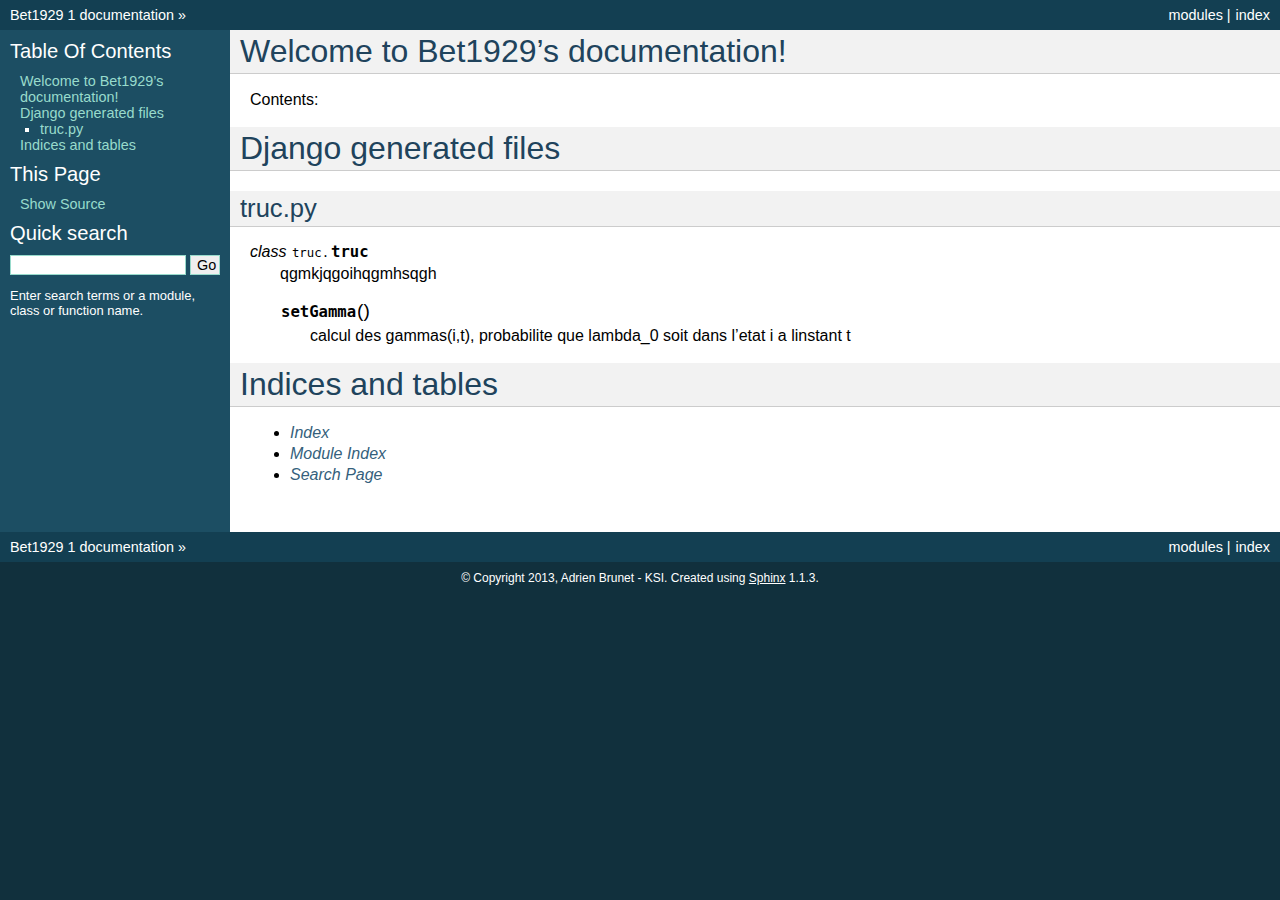
<file: _build/html/index.html>
<!DOCTYPE html PUBLIC "-//W3C//DTD XHTML 1.0 Transitional//EN"
  "http://www.w3.org/TR/xhtml1/DTD/xhtml1-transitional.dtd">


<html xmlns="http://www.w3.org/1999/xhtml">
  <head>
    <meta http-equiv="Content-Type" content="text/html; charset=utf-8" />
    
    <title>Welcome to Bet1929’s documentation! &mdash; Bet1929 1 documentation</title>
    
    <link rel="stylesheet" href="_static/default.css" type="text/css" />
    <link rel="stylesheet" href="_static/pygments.css" type="text/css" />
    
    <script type="text/javascript">
      var DOCUMENTATION_OPTIONS = {
        URL_ROOT:    '',
        VERSION:     '1',
        COLLAPSE_INDEX: false,
        FILE_SUFFIX: '.html',
        HAS_SOURCE:  true
      };
    </script>
    <script type="text/javascript" src="_static/jquery.js"></script>
    <script type="text/javascript" src="_static/underscore.js"></script>
    <script type="text/javascript" src="_static/doctools.js"></script>
    <link rel="top" title="Bet1929 1 documentation" href="#" /> 
  </head>
  <body>
    <div class="related">
      <h3>Navigation</h3>
      <ul>
        <li class="right" style="margin-right: 10px">
          <a href="genindex.html" title="General Index"
             accesskey="I">index</a></li>
        <li class="right" >
          <a href="py-modindex.html" title="Python Module Index"
             >modules</a> |</li>
        <li><a href="#">Bet1929 1 documentation</a> &raquo;</li> 
      </ul>
    </div>  

    <div class="document">
      <div class="documentwrapper">
        <div class="bodywrapper">
          <div class="body">
            
  <div class="section" id="welcome-to-bet1929-s-documentation">
<h1>Welcome to Bet1929&#8217;s documentation!<a class="headerlink" href="#welcome-to-bet1929-s-documentation" title="Permalink to this headline">¶</a></h1>
<p>Contents:</p>
<div class="toctree-wrapper compound">
<ul class="simple">
</ul>
</div>
</div>
<div class="section" id="django-generated-files">
<h1>Django generated files<a class="headerlink" href="#django-generated-files" title="Permalink to this headline">¶</a></h1>
<div class="section" id="module-truc">
<span id="truc-py"></span><h2>truc.py<a class="headerlink" href="#module-truc" title="Permalink to this headline">¶</a></h2>
<dl class="class">
<dt id="truc.truc">
<em class="property">class </em><tt class="descclassname">truc.</tt><tt class="descname">truc</tt><a class="headerlink" href="#truc.truc" title="Permalink to this definition">¶</a></dt>
<dd><p>qgmkjqgoihqgmhsqgh</p>
<dl class="method">
<dt id="truc.truc.setGamma">
<tt class="descname">setGamma</tt><big>(</big><big>)</big><a class="headerlink" href="#truc.truc.setGamma" title="Permalink to this definition">¶</a></dt>
<dd><p>calcul des gammas(i,t), probabilite que lambda_0 soit dans l&#8217;etat i a linstant t</p>
</dd></dl>

</dd></dl>

</div>
</div>
<div class="section" id="indices-and-tables">
<h1>Indices and tables<a class="headerlink" href="#indices-and-tables" title="Permalink to this headline">¶</a></h1>
<ul class="simple">
<li><a class="reference internal" href="genindex.html"><em>Index</em></a></li>
<li><a class="reference internal" href="py-modindex.html"><em>Module Index</em></a></li>
<li><a class="reference internal" href="search.html"><em>Search Page</em></a></li>
</ul>
</div>


          </div>
        </div>
      </div>
      <div class="sphinxsidebar">
        <div class="sphinxsidebarwrapper">
  <h3><a href="#">Table Of Contents</a></h3>
  <ul>
<li><a class="reference internal" href="#">Welcome to Bet1929&#8217;s documentation!</a><ul>
</ul>
</li>
<li><a class="reference internal" href="#django-generated-files">Django generated files</a><ul>
<li><a class="reference internal" href="#module-truc">truc.py</a></li>
</ul>
</li>
<li><a class="reference internal" href="#indices-and-tables">Indices and tables</a></li>
</ul>

  <h3>This Page</h3>
  <ul class="this-page-menu">
    <li><a href="_sources/index.txt"
           rel="nofollow">Show Source</a></li>
  </ul>
<div id="searchbox" style="display: none">
  <h3>Quick search</h3>
    <form class="search" action="search.html" method="get">
      <input type="text" name="q" />
      <input type="submit" value="Go" />
      <input type="hidden" name="check_keywords" value="yes" />
      <input type="hidden" name="area" value="default" />
    </form>
    <p class="searchtip" style="font-size: 90%">
    Enter search terms or a module, class or function name.
    </p>
</div>
<script type="text/javascript">$('#searchbox').show(0);</script>
        </div>
      </div>
      <div class="clearer"></div>
    </div>
    <div class="related">
      <h3>Navigation</h3>
      <ul>
        <li class="right" style="margin-right: 10px">
          <a href="genindex.html" title="General Index"
             >index</a></li>
        <li class="right" >
          <a href="py-modindex.html" title="Python Module Index"
             >modules</a> |</li>
        <li><a href="#">Bet1929 1 documentation</a> &raquo;</li> 
      </ul>
    </div>
    <div class="footer">
        &copy; Copyright 2013, Adrien Brunet - KSI.
      Created using <a href="http://sphinx.pocoo.org/">Sphinx</a> 1.1.3.
    </div>
  </body>
</html>
</file>
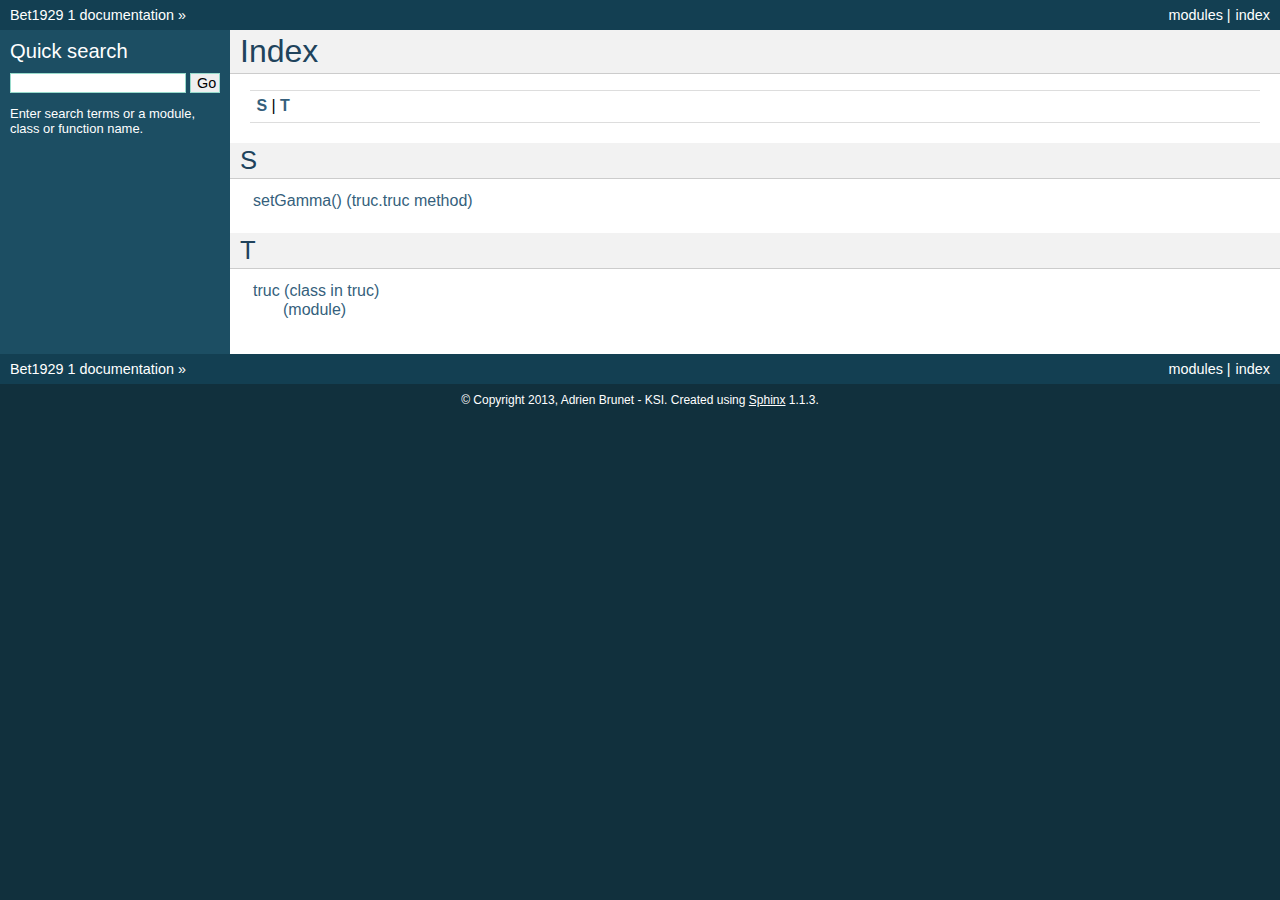
<file: _build/html/genindex.html>
<!DOCTYPE html PUBLIC "-//W3C//DTD XHTML 1.0 Transitional//EN"
  "http://www.w3.org/TR/xhtml1/DTD/xhtml1-transitional.dtd">


<html xmlns="http://www.w3.org/1999/xhtml">
  <head>
    <meta http-equiv="Content-Type" content="text/html; charset=utf-8" />
    
    <title>Index &mdash; Bet1929 1 documentation</title>
    
    <link rel="stylesheet" href="_static/default.css" type="text/css" />
    <link rel="stylesheet" href="_static/pygments.css" type="text/css" />
    
    <script type="text/javascript">
      var DOCUMENTATION_OPTIONS = {
        URL_ROOT:    '',
        VERSION:     '1',
        COLLAPSE_INDEX: false,
        FILE_SUFFIX: '.html',
        HAS_SOURCE:  true
      };
    </script>
    <script type="text/javascript" src="_static/jquery.js"></script>
    <script type="text/javascript" src="_static/underscore.js"></script>
    <script type="text/javascript" src="_static/doctools.js"></script>
    <link rel="top" title="Bet1929 1 documentation" href="index.html" /> 
  </head>
  <body>
    <div class="related">
      <h3>Navigation</h3>
      <ul>
        <li class="right" style="margin-right: 10px">
          <a href="#" title="General Index"
             accesskey="I">index</a></li>
        <li class="right" >
          <a href="py-modindex.html" title="Python Module Index"
             >modules</a> |</li>
        <li><a href="index.html">Bet1929 1 documentation</a> &raquo;</li> 
      </ul>
    </div>  

    <div class="document">
      <div class="documentwrapper">
        <div class="bodywrapper">
          <div class="body">
            

<h1 id="index">Index</h1>

<div class="genindex-jumpbox">
 <a href="#S"><strong>S</strong></a>
 | <a href="#T"><strong>T</strong></a>
 
</div>
<h2 id="S">S</h2>
<table style="width: 100%" class="indextable genindextable"><tr>
  <td style="width: 33%" valign="top"><dl>
      
  <dt><a href="index.html#truc.truc.setGamma">setGamma() (truc.truc method)</a>
  </dt>

  </dl></td>
</tr></table>

<h2 id="T">T</h2>
<table style="width: 100%" class="indextable genindextable"><tr>
  <td style="width: 33%" valign="top"><dl>
      
  <dt><a href="index.html#truc.truc">truc (class in truc)</a>
  </dt>

      <dd><dl>
        
  <dt><a href="index.html#module-truc">(module)</a>
  </dt>

      </dl></dd>
  </dl></td>
</tr></table>



          </div>
        </div>
      </div>
      <div class="sphinxsidebar">
        <div class="sphinxsidebarwrapper">

   

<div id="searchbox" style="display: none">
  <h3>Quick search</h3>
    <form class="search" action="search.html" method="get">
      <input type="text" name="q" />
      <input type="submit" value="Go" />
      <input type="hidden" name="check_keywords" value="yes" />
      <input type="hidden" name="area" value="default" />
    </form>
    <p class="searchtip" style="font-size: 90%">
    Enter search terms or a module, class or function name.
    </p>
</div>
<script type="text/javascript">$('#searchbox').show(0);</script>
        </div>
      </div>
      <div class="clearer"></div>
    </div>
    <div class="related">
      <h3>Navigation</h3>
      <ul>
        <li class="right" style="margin-right: 10px">
          <a href="#" title="General Index"
             >index</a></li>
        <li class="right" >
          <a href="py-modindex.html" title="Python Module Index"
             >modules</a> |</li>
        <li><a href="index.html">Bet1929 1 documentation</a> &raquo;</li> 
      </ul>
    </div>
    <div class="footer">
        &copy; Copyright 2013, Adrien Brunet - KSI.
      Created using <a href="http://sphinx.pocoo.org/">Sphinx</a> 1.1.3.
    </div>
  </body>
</html>
</file>
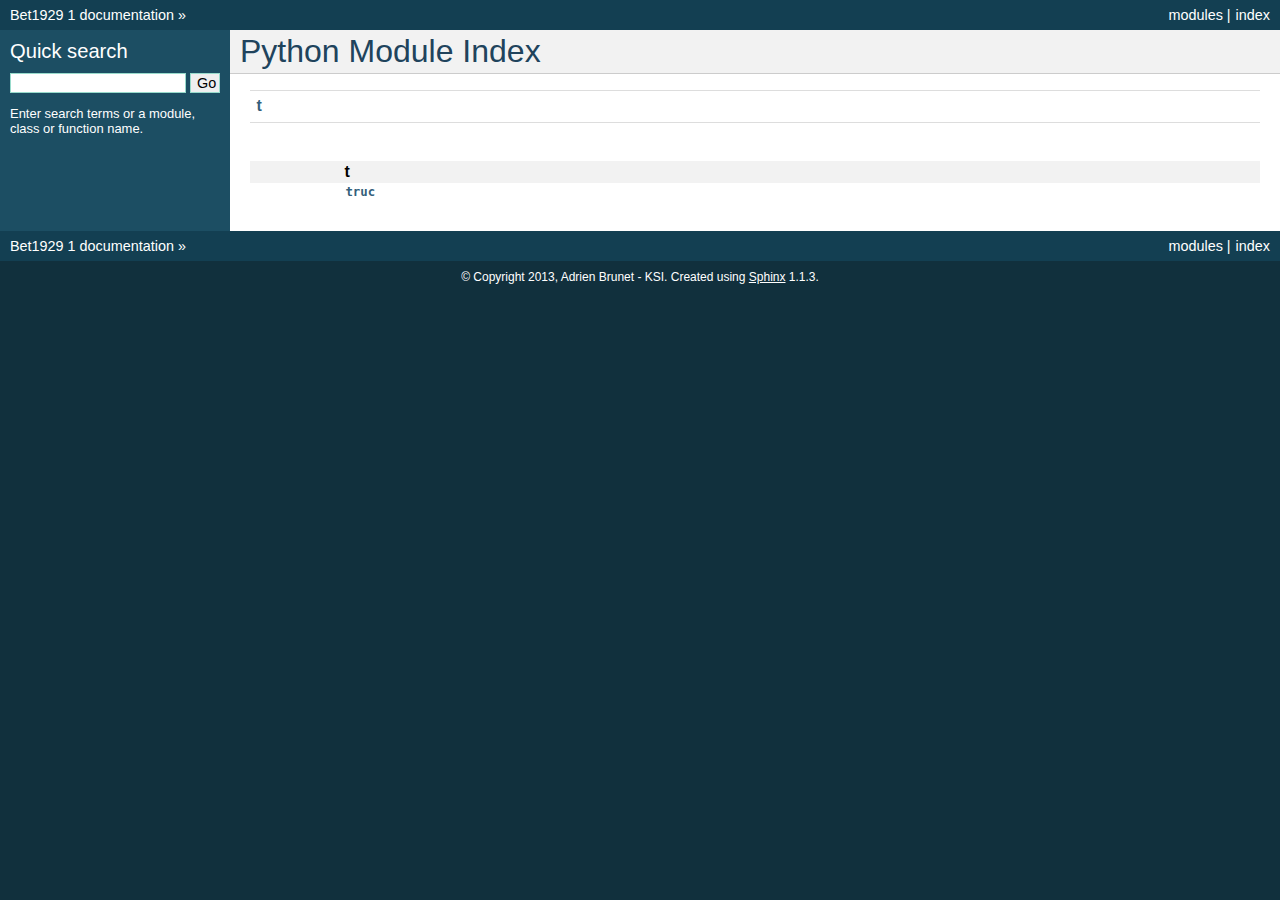
<file: _build/html/py-modindex.html>
<!DOCTYPE html PUBLIC "-//W3C//DTD XHTML 1.0 Transitional//EN"
  "http://www.w3.org/TR/xhtml1/DTD/xhtml1-transitional.dtd">


<html xmlns="http://www.w3.org/1999/xhtml">
  <head>
    <meta http-equiv="Content-Type" content="text/html; charset=utf-8" />
    
    <title>Python Module Index &mdash; Bet1929 1 documentation</title>
    
    <link rel="stylesheet" href="_static/default.css" type="text/css" />
    <link rel="stylesheet" href="_static/pygments.css" type="text/css" />
    
    <script type="text/javascript">
      var DOCUMENTATION_OPTIONS = {
        URL_ROOT:    '',
        VERSION:     '1',
        COLLAPSE_INDEX: false,
        FILE_SUFFIX: '.html',
        HAS_SOURCE:  true
      };
    </script>
    <script type="text/javascript" src="_static/jquery.js"></script>
    <script type="text/javascript" src="_static/underscore.js"></script>
    <script type="text/javascript" src="_static/doctools.js"></script>
    <link rel="top" title="Bet1929 1 documentation" href="index.html" />
 

    <script type="text/javascript">
      DOCUMENTATION_OPTIONS.COLLAPSE_INDEX = true;
    </script>


  </head>
  <body>
    <div class="related">
      <h3>Navigation</h3>
      <ul>
        <li class="right" style="margin-right: 10px">
          <a href="genindex.html" title="General Index"
             accesskey="I">index</a></li>
        <li class="right" >
          <a href="#" title="Python Module Index"
             >modules</a> |</li>
        <li><a href="index.html">Bet1929 1 documentation</a> &raquo;</li> 
      </ul>
    </div>  

    <div class="document">
      <div class="documentwrapper">
        <div class="bodywrapper">
          <div class="body">
            

   <h1>Python Module Index</h1>

   <div class="modindex-jumpbox">
   <a href="#cap-t"><strong>t</strong></a>
   </div>

   <table class="indextable modindextable" cellspacing="0" cellpadding="2">
     <tr class="pcap"><td></td><td>&nbsp;</td><td></td></tr>
     <tr class="cap" id="cap-t"><td></td><td>
       <strong>t</strong></td><td></td></tr>
     <tr>
       <td></td>
       <td>
       <a href="index.html#module-truc"><tt class="xref">truc</tt></a></td><td>
       <em></em></td></tr>
   </table>


          </div>
        </div>
      </div>
      <div class="sphinxsidebar">
        <div class="sphinxsidebarwrapper">
<div id="searchbox" style="display: none">
  <h3>Quick search</h3>
    <form class="search" action="search.html" method="get">
      <input type="text" name="q" />
      <input type="submit" value="Go" />
      <input type="hidden" name="check_keywords" value="yes" />
      <input type="hidden" name="area" value="default" />
    </form>
    <p class="searchtip" style="font-size: 90%">
    Enter search terms or a module, class or function name.
    </p>
</div>
<script type="text/javascript">$('#searchbox').show(0);</script>
        </div>
      </div>
      <div class="clearer"></div>
    </div>
    <div class="related">
      <h3>Navigation</h3>
      <ul>
        <li class="right" style="margin-right: 10px">
          <a href="genindex.html" title="General Index"
             >index</a></li>
        <li class="right" >
          <a href="#" title="Python Module Index"
             >modules</a> |</li>
        <li><a href="index.html">Bet1929 1 documentation</a> &raquo;</li> 
      </ul>
    </div>
    <div class="footer">
        &copy; Copyright 2013, Adrien Brunet - KSI.
      Created using <a href="http://sphinx.pocoo.org/">Sphinx</a> 1.1.3.
    </div>
  </body>
</html>
</file>
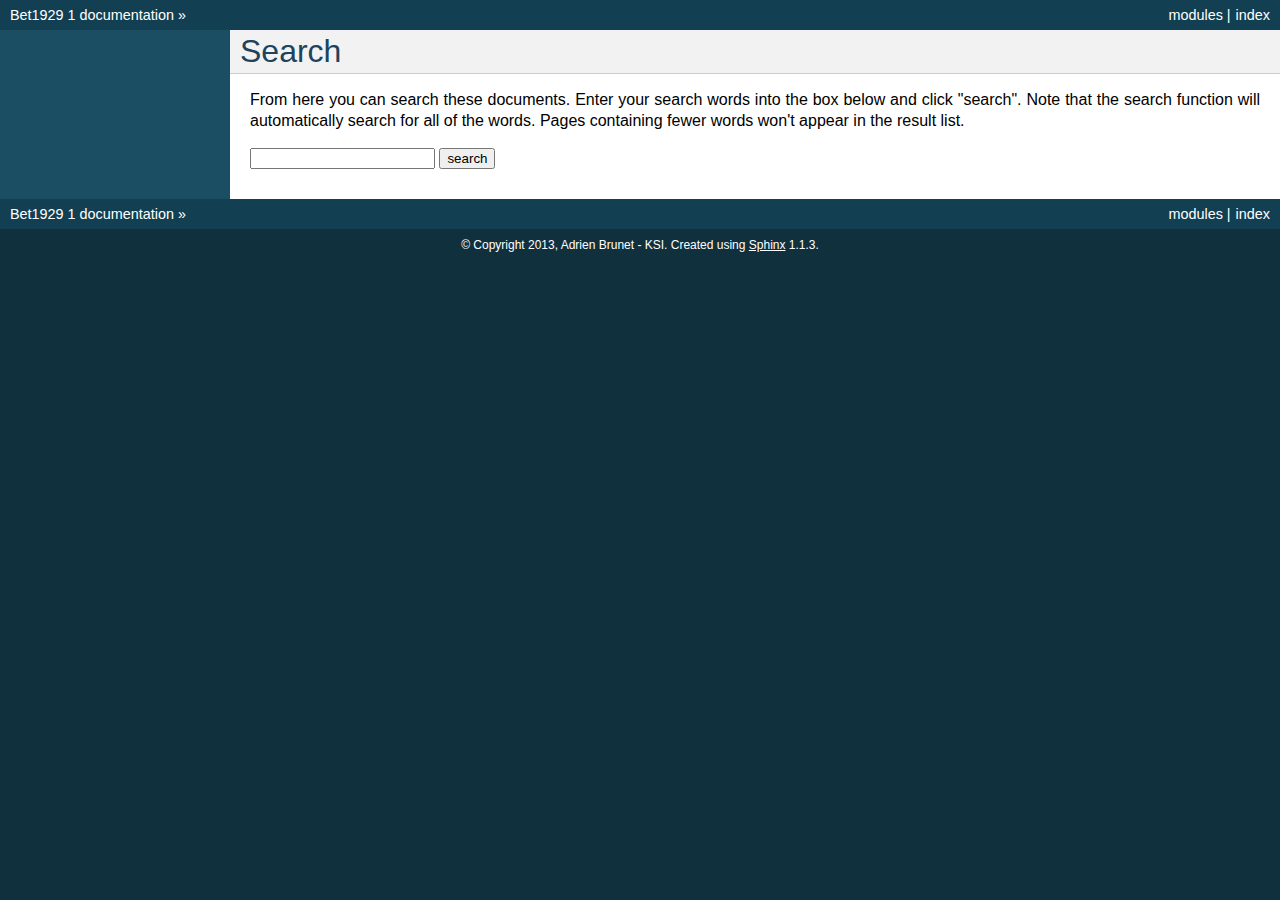
<file: _build/html/search.html>
<!DOCTYPE html PUBLIC "-//W3C//DTD XHTML 1.0 Transitional//EN"
  "http://www.w3.org/TR/xhtml1/DTD/xhtml1-transitional.dtd">


<html xmlns="http://www.w3.org/1999/xhtml">
  <head>
    <meta http-equiv="Content-Type" content="text/html; charset=utf-8" />
    
    <title>Search &mdash; Bet1929 1 documentation</title>
    
    <link rel="stylesheet" href="_static/default.css" type="text/css" />
    <link rel="stylesheet" href="_static/pygments.css" type="text/css" />
    
    <script type="text/javascript">
      var DOCUMENTATION_OPTIONS = {
        URL_ROOT:    '',
        VERSION:     '1',
        COLLAPSE_INDEX: false,
        FILE_SUFFIX: '.html',
        HAS_SOURCE:  true
      };
    </script>
    <script type="text/javascript" src="_static/jquery.js"></script>
    <script type="text/javascript" src="_static/underscore.js"></script>
    <script type="text/javascript" src="_static/doctools.js"></script>
    <script type="text/javascript" src="_static/searchtools.js"></script>
    <link rel="top" title="Bet1929 1 documentation" href="index.html" />
  <script type="text/javascript">
    jQuery(function() { Search.loadIndex("searchindex.js"); });
  </script>
   

  </head>
  <body>
    <div class="related">
      <h3>Navigation</h3>
      <ul>
        <li class="right" style="margin-right: 10px">
          <a href="genindex.html" title="General Index"
             accesskey="I">index</a></li>
        <li class="right" >
          <a href="py-modindex.html" title="Python Module Index"
             >modules</a> |</li>
        <li><a href="index.html">Bet1929 1 documentation</a> &raquo;</li> 
      </ul>
    </div>  

    <div class="document">
      <div class="documentwrapper">
        <div class="bodywrapper">
          <div class="body">
            
  <h1 id="search-documentation">Search</h1>
  <div id="fallback" class="admonition warning">
  <script type="text/javascript">$('#fallback').hide();</script>
  <p>
    Please activate JavaScript to enable the search
    functionality.
  </p>
  </div>
  <p>
    From here you can search these documents. Enter your search
    words into the box below and click "search". Note that the search
    function will automatically search for all of the words. Pages
    containing fewer words won't appear in the result list.
  </p>
  <form action="" method="get">
    <input type="text" name="q" value="" />
    <input type="submit" value="search" />
    <span id="search-progress" style="padding-left: 10px"></span>
  </form>
  
  <div id="search-results">
  
  </div>

          </div>
        </div>
      </div>
      <div class="sphinxsidebar">
        <div class="sphinxsidebarwrapper">
        </div>
      </div>
      <div class="clearer"></div>
    </div>
    <div class="related">
      <h3>Navigation</h3>
      <ul>
        <li class="right" style="margin-right: 10px">
          <a href="genindex.html" title="General Index"
             >index</a></li>
        <li class="right" >
          <a href="py-modindex.html" title="Python Module Index"
             >modules</a> |</li>
        <li><a href="index.html">Bet1929 1 documentation</a> &raquo;</li> 
      </ul>
    </div>
    <div class="footer">
        &copy; Copyright 2013, Adrien Brunet - KSI.
      Created using <a href="http://sphinx.pocoo.org/">Sphinx</a> 1.1.3.
    </div>
  </body>
</html>
</file>
<file: _build/html/_static/default.css>
/*
 * default.css_t
 * ~~~~~~~~~~~~~
 *
 * Sphinx stylesheet -- default theme.
 *
 * :copyright: Copyright 2007-2011 by the Sphinx team, see AUTHORS.
 * :license: BSD, see LICENSE for details.
 *
 */

@import url("basic.css");

/* -- page layout ----------------------------------------------------------- */

body {
    font-family: sans-serif;
    font-size: 100%;
    background-color: #11303d;
    color: #000;
    margin: 0;
    padding: 0;
}

div.document {
    background-color: #1c4e63;
}

div.documentwrapper {
    float: left;
    width: 100%;
}

div.bodywrapper {
    margin: 0 0 0 230px;
}

div.body {
    background-color: #ffffff;
    color: #000000;
    padding: 0 20px 30px 20px;
}

div.footer {
    color: #ffffff;
    width: 100%;
    padding: 9px 0 9px 0;
    text-align: center;
    font-size: 75%;
}

div.footer a {
    color: #ffffff;
    text-decoration: underline;
}

div.related {
    background-color: #133f52;
    line-height: 30px;
    color: #ffffff;
}

div.related a {
    color: #ffffff;
}

div.sphinxsidebar {
}

div.sphinxsidebar h3 {
    font-family: 'Trebuchet MS', sans-serif;
    color: #ffffff;
    font-size: 1.4em;
    font-weight: normal;
    margin: 0;
    padding: 0;
}

div.sphinxsidebar h3 a {
    color: #ffffff;
}

div.sphinxsidebar h4 {
    font-family: 'Trebuchet MS', sans-serif;
    color: #ffffff;
    font-size: 1.3em;
    font-weight: normal;
    margin: 5px 0 0 0;
    padding: 0;
}

div.sphinxsidebar p {
    color: #ffffff;
}

div.sphinxsidebar p.topless {
    margin: 5px 10px 10px 10px;
}

div.sphinxsidebar ul {
    margin: 10px;
    padding: 0;
    color: #ffffff;
}

div.sphinxsidebar a {
    color: #98dbcc;
}

div.sphinxsidebar input {
    border: 1px solid #98dbcc;
    font-family: sans-serif;
    font-size: 1em;
}



/* -- hyperlink styles ------------------------------------------------------ */

a {
    color: #355f7c;
    text-decoration: none;
}

a:visited {
    color: #355f7c;
    text-decoration: none;
}

a:hover {
    text-decoration: underline;
}



/* -- body styles ----------------------------------------------------------- */

div.body h1,
div.body h2,
div.body h3,
div.body h4,
div.body h5,
div.body h6 {
    font-family: 'Trebuchet MS', sans-serif;
    background-color: #f2f2f2;
    font-weight: normal;
    color: #20435c;
    border-bottom: 1px solid #ccc;
    margin: 20px -20px 10px -20px;
    padding: 3px 0 3px 10px;
}

div.body h1 { margin-top: 0; font-size: 200%; }
div.body h2 { font-size: 160%; }
div.body h3 { font-size: 140%; }
div.body h4 { font-size: 120%; }
div.body h5 { font-size: 110%; }
div.body h6 { font-size: 100%; }

a.headerlink {
    color: #c60f0f;
    font-size: 0.8em;
    padding: 0 4px 0 4px;
    text-decoration: none;
}

a.headerlink:hover {
    background-color: #c60f0f;
    color: white;
}

div.body p, div.body dd, div.body li {
    text-align: justify;
    line-height: 130%;
}

div.admonition p.admonition-title + p {
    display: inline;
}

div.admonition p {
    margin-bottom: 5px;
}

div.admonition pre {
    margin-bottom: 5px;
}

div.admonition ul, div.admonition ol {
    margin-bottom: 5px;
}

div.note {
    background-color: #eee;
    border: 1px solid #ccc;
}

div.seealso {
    background-color: #ffc;
    border: 1px solid #ff6;
}

div.topic {
    background-color: #eee;
}

div.warning {
    background-color: #ffe4e4;
    border: 1px solid #f66;
}

p.admonition-title {
    display: inline;
}

p.admonition-title:after {
    content: ":";
}

pre {
    padding: 5px;
    background-color: #eeffcc;
    color: #333333;
    line-height: 120%;
    border: 1px solid #ac9;
    border-left: none;
    border-right: none;
}

tt {
    background-color: #ecf0f3;
    padding: 0 1px 0 1px;
    font-size: 0.95em;
}

th {
    background-color: #ede;
}

.warning tt {
    background: #efc2c2;
}

.note tt {
    background: #d6d6d6;
}

.viewcode-back {
    font-family: sans-serif;
}

div.viewcode-block:target {
    background-color: #f4debf;
    border-top: 1px solid #ac9;
    border-bottom: 1px solid #ac9;
}
</file>
<file: _build/html/_static/pygments.css>
.highlight .hll { background-color: #ffffcc }
.highlight  { background: #eeffcc; }
.highlight .c { color: #408090; font-style: italic } /* Comment */
.highlight .err { border: 1px solid #FF0000 } /* Error */
.highlight .k { color: #007020; font-weight: bold } /* Keyword */
.highlight .o { color: #666666 } /* Operator */
.highlight .cm { color: #408090; font-style: italic } /* Comment.Multiline */
.highlight .cp { color: #007020 } /* Comment.Preproc */
.highlight .c1 { color: #408090; font-style: italic } /* Comment.Single */
.highlight .cs { color: #408090; background-color: #fff0f0 } /* Comment.Special */
.highlight .gd { color: #A00000 } /* Generic.Deleted */
.highlight .ge { font-style: italic } /* Generic.Emph */
.highlight .gr { color: #FF0000 } /* Generic.Error */
.highlight .gh { color: #000080; font-weight: bold } /* Generic.Heading */
.highlight .gi { color: #00A000 } /* Generic.Inserted */
.highlight .go { color: #333333 } /* Generic.Output */
.highlight .gp { color: #c65d09; font-weight: bold } /* Generic.Prompt */
.highlight .gs { font-weight: bold } /* Generic.Strong */
.highlight .gu { color: #800080; font-weight: bold } /* Generic.Subheading */
.highlight .gt { color: #0044DD } /* Generic.Traceback */
.highlight .kc { color: #007020; font-weight: bold } /* Keyword.Constant */
.highlight .kd { color: #007020; font-weight: bold } /* Keyword.Declaration */
.highlight .kn { color: #007020; font-weight: bold } /* Keyword.Namespace */
.highlight .kp { color: #007020 } /* Keyword.Pseudo */
.highlight .kr { color: #007020; font-weight: bold } /* Keyword.Reserved */
.highlight .kt { color: #902000 } /* Keyword.Type */
.highlight .m { color: #208050 } /* Literal.Number */
.highlight .s { color: #4070a0 } /* Literal.String */
.highlight .na { color: #4070a0 } /* Name.Attribute */
.highlight .nb { color: #007020 } /* Name.Builtin */
.highlight .nc { color: #0e84b5; font-weight: bold } /* Name.Class */
.highlight .no { color: #60add5 } /* Name.Constant */
.highlight .nd { color: #555555; font-weight: bold } /* Name.Decorator */
.highlight .ni { color: #d55537; font-weight: bold } /* Name.Entity */
.highlight .ne { color: #007020 } /* Name.Exception */
.highlight .nf { color: #06287e } /* Name.Function */
.highlight .nl { color: #002070; font-weight: bold } /* Name.Label */
.highlight .nn { color: #0e84b5; font-weight: bold } /* Name.Namespace */
.highlight .nt { color: #062873; font-weight: bold } /* Name.Tag */
.highlight .nv { color: #bb60d5 } /* Name.Variable */
.highlight .ow { color: #007020; font-weight: bold } /* Operator.Word */
.highlight .w { color: #bbbbbb } /* Text.Whitespace */
.highlight .mf { color: #208050 } /* Literal.Number.Float */
.highlight .mh { color: #208050 } /* Literal.Number.Hex */
.highlight .mi { color: #208050 } /* Literal.Number.Integer */
.highlight .mo { color: #208050 } /* Literal.Number.Oct */
.highlight .sb { color: #4070a0 } /* Literal.String.Backtick */
.highlight .sc { color: #4070a0 } /* Literal.String.Char */
.highlight .sd { color: #4070a0; font-style: italic } /* Literal.String.Doc */
.highlight .s2 { color: #4070a0 } /* Literal.String.Double */
.highlight .se { color: #4070a0; font-weight: bold } /* Literal.String.Escape */
.highlight .sh { color: #4070a0 } /* Literal.String.Heredoc */
.highlight .si { color: #70a0d0; font-style: italic } /* Literal.String.Interpol */
.highlight .sx { color: #c65d09 } /* Literal.String.Other */
.highlight .sr { color: #235388 } /* Literal.String.Regex */
.highlight .s1 { color: #4070a0 } /* Literal.String.Single */
.highlight .ss { color: #517918 } /* Literal.String.Symbol */
.highlight .bp { color: #007020 } /* Name.Builtin.Pseudo */
.highlight .vc { color: #bb60d5 } /* Name.Variable.Class */
.highlight .vg { color: #bb60d5 } /* Name.Variable.Global */
.highlight .vi { color: #bb60d5 } /* Name.Variable.Instance */
.highlight .il { color: #208050 } /* Literal.Number.Integer.Long */
</file>
